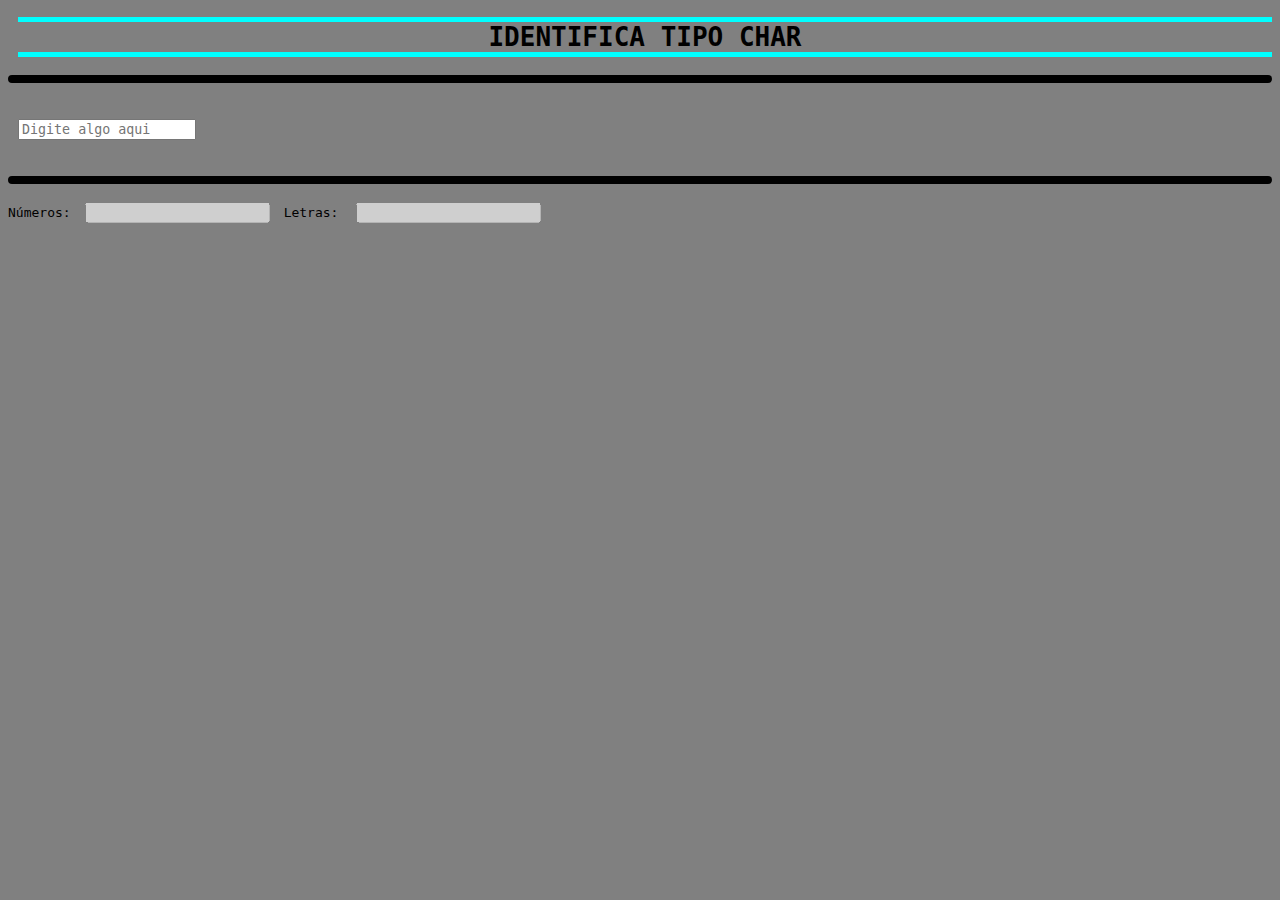
<file: index.html>
<!DOCTYPE html>
<html lang="pt-br   ">
<head>
    <meta charset="UTF-8">
    <meta http-equiv="X-UA-Compatible" content="IE=edge">
    <meta name="viewport" content="width=device-width, initial-scale=1.0">
    <script src="/index.js"></script>
     <link rel="stylesheet" href="/estilo.css">
    <title>Document</title>
</head>
<body>
    <h1 class="titulo">IDENTIFICA TIPO CHAR</h1>
    <hr>
    <br>
    <input type="text" id="campo" placeholder="Digite algo aqui" class="texto" onkeyup="distribuiCaracter()"> 
    <br>
    <br> 
    <hr>
    <span class="texto">Números:</span>
    <input type="text" id="num-only" disabled="disabled">
    <span class="texto">Letras: </span>
    <input type="text" id="char-only" disabled="disabled">
</body>
</html>
</file>
<file: estilo.css>
.titulo{
    font-family:monospace;
    border-bottom: solid cyan 5px;
    border-top: solid cyan 5px;
    margin-left: 10px;
}

body{
    background-color: gray;
}


input{
   margin: 10px;
}


.texto{
    font-family:monospace;
}


hr{
    border-radius: 10px;
    border: 4px solid black;
}

.titulo{
    text-align: center;
}
</file>
